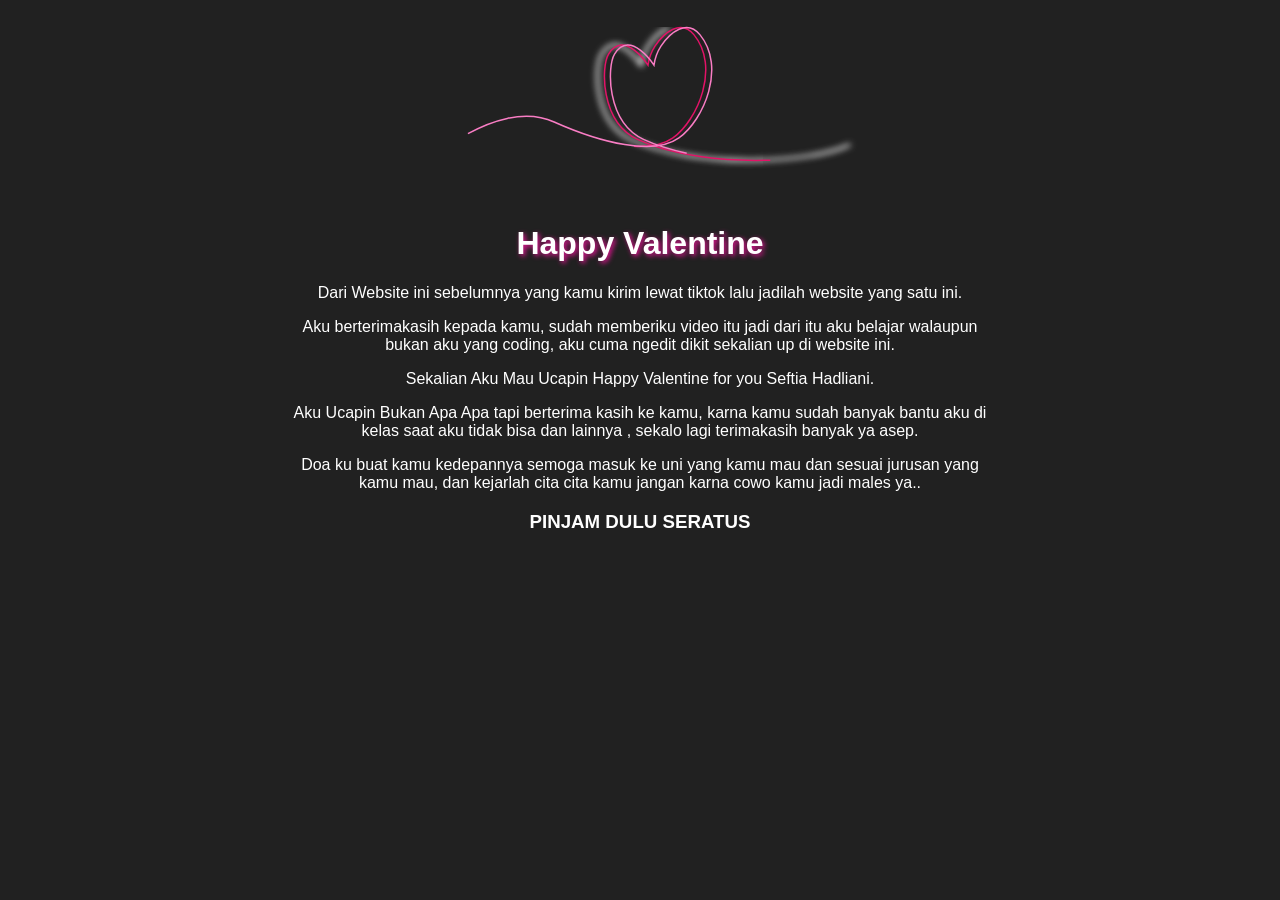
<file: Valentine.html>
<!DOCTYPE html>
<html lang="en" >
<head>
  <meta charset="UTF-8">
  <title>Valentine</title>
  <link rel="stylesheet" href="text.css">

</head>
<body>
<div class="loading">

 <svg version="1.1" id="Layer_1" xmlns="http://www.w3.org/2000/svg" xmlns:xlink="http://www.w3.org/1999/xlink" x="0px" y="0px"
   width="500" height="200" viewBox="0 0 334 120" enable-background="new 0 0 334 120" xml:space="preserve">
   <filter id="blur-filter" x="-1" y="0" width="200" height="200">
      <feGaussianBlur in="SourceGraphic" stdDeviation="2" />
    </filter>
<path class="linear-1" fill="none" stroke="#E21393" stroke-miterlimit="10" d="M31.333,90c0,0,38-29.333,69.333-15.333S167.333,97.333,184,85.333
  s31.638-47.49,14-69c-8.615-10.506-19.829-1.669-26,7.667c-3.619,5.474-4.667,12.667-4.667,12.667S151.637,12.315,141,29.333
  c-5,8-5.667,45.333,19.333,57C204.574,106.979,286.928,102.42,310,88"/>
<path class="linear-1" fill="none" stroke="#F97DC4" stroke-miterlimit="10" d="M32.333,90c0,0,38-29.333,69.333-15.333S168.333,97.333,185,85.333
  s31.638-47.49,14-69c-8.615-10.506-19.829-1.669-26,7.667c-3.619,5.474-4.667,12.667-4.667,12.667S152.637,12.315,142,29.333
  c-5,8-5.667,45.333,19.333,57C205.574,106.979,287.928,102.42,311,88"/>
<path class="linear-3" fill="none" stroke="#E21367" stroke-miterlimit="10" d="M36.333,90c0,0,38-29.333,69.333-15.333S172.333,97.333,189,85.333
  s31.638-47.49,14-69c-8.615-10.506-19.829-1.669-26,7.667c-3.619,5.474-4.667,12.667-4.667,12.667S156.637,12.315,146,29.333
  c-5,8-5.667,45.333,19.333,57C209.574,106.979,291.928,102.42,315,88"/>
<path class="linear-4" fill="none" stroke="#F97DC4" stroke-miterlimit="10" d="M40.333,90c0,0,38-29.333,69.333-15.333S176.333,97.333,193,85.333
  s31.638-47.49,14-69c-8.615-10.506-19.829-1.669-26,7.667c-3.619,5.474-4.667,12.667-4.667,12.667S160.637,12.315,150,29.333
  c-5,8-5.667,45.333,19.333,57C213.574,106.979,295.928,102.42,319,88"/>
</svg>
  <h1>Happy Valentine</h1>
  <p>Dari Website ini sebelumnya yang kamu kirim lewat tiktok lalu jadilah website yang satu ini.</p>
  <p>Aku berterimakasih kepada kamu, sudah memberiku video itu jadi dari itu aku belajar walaupun bukan aku yang coding, aku cuma ngedit dikit sekalian up di website ini.</p>
  <p>Sekalian Aku Mau Ucapin Happy Valentine for you Seftia Hadliani.</p>
  <p>Aku Ucapin Bukan Apa Apa tapi berterima kasih ke kamu, karna kamu sudah banyak bantu aku di kelas saat aku tidak bisa dan lainnya , sekalo lagi terimakasih banyak ya asep.</p>
  <p>Doa ku buat kamu kedepannya semoga masuk ke uni yang kamu mau dan sesuai jurusan yang kamu mau, dan kejarlah cita cita kamu jangan karna cowo kamu jadi males ya..</p>
  <h3>PINJAM DULU SERATUS</h3>
  </div>
</body>
</html>
</file>
<file: text.css>
@import url(https://fonts.googleapis.com/css?family=Dancing+Script);

body {
  background: #212121;
  color: white;
  font-family: 'Arial', sans-serif;
  text-align: center;
  margin: 0;
}

svg path.linear-1 {
  stroke: white;
  filter: url(#blur-filter);
}

.loading {
  width: 100%;
  max-width: 700px;
  margin: 0 auto;
  padding: 0;
  position: relative;
}

.loading svg {
  height: 100%;
}

.loading .linear-1 {
  stroke-dasharray: 281;
  animation: dash 6s infinite linear forwards;
}

.loading .linear-2 {
  stroke-dasharray: 300;
  animation: dash 5s infinite linear forwards;
}

.loading .linear-3 {
  stroke-dasharray: 340;
  animation: dash 4s infinite linear forwards;
}

.loading .linear-4 {
  stroke-dasharray: 400;
  animation: dash 3s infinite linear forwards;
}

@keyframes dash {
  from {
    stroke-dashoffset: 814;
  }
  to {
    stroke-dashoffset: -814;
  }
}

h1 {
  text-shadow: 2px 2px 5px #E21393;
}

a,
h3 {
  color: #fff;
}

a {
  text-decoration: none;
}

a:hover {
  color: #F97DC4;
}

@media (max-width: 768px) {
  h1 {
    font-size: 24px;
  }
}
</file>
